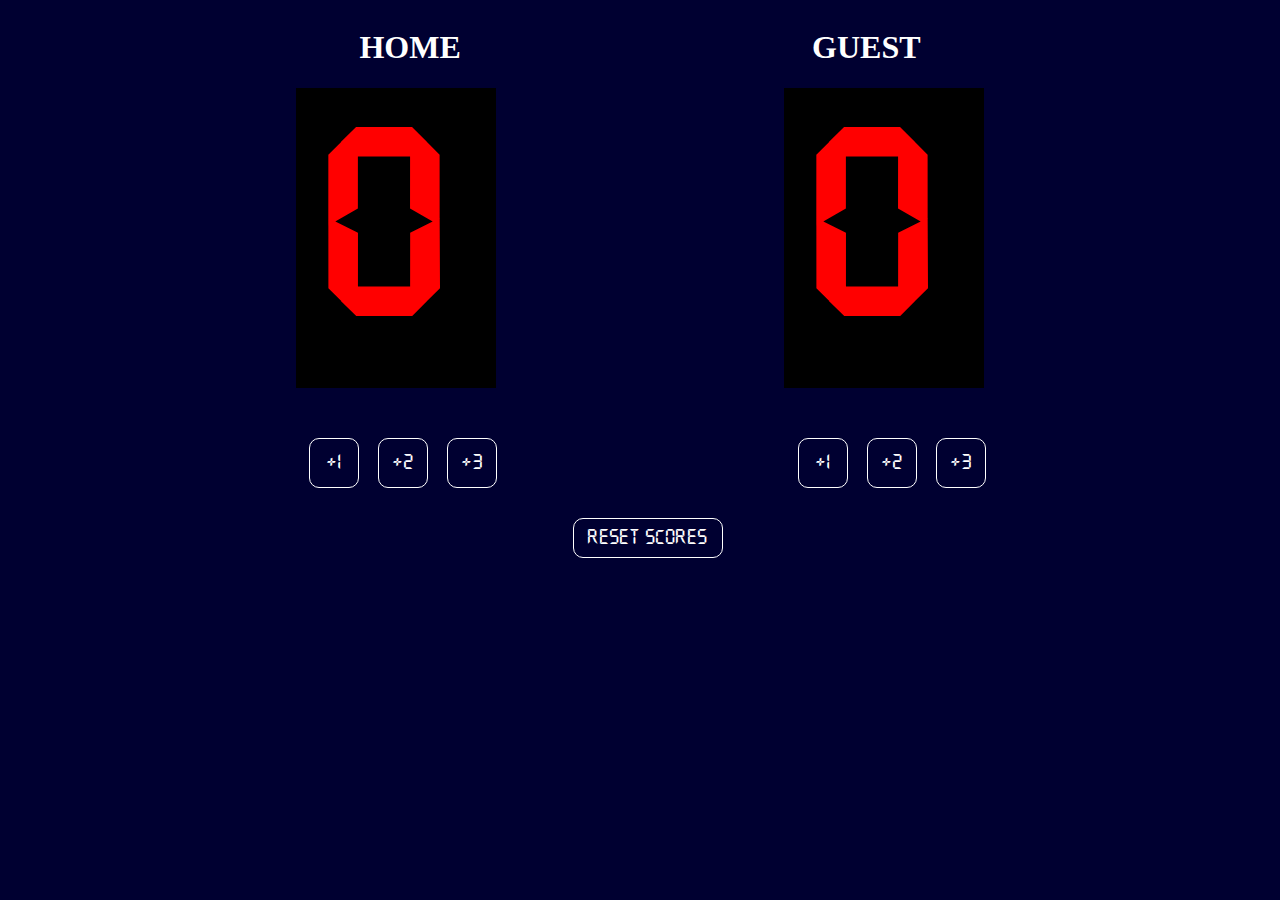
<file: Counter/index.html>
<!DOCTYPE html>
<html lang="en">
<head>
    <meta charset="UTF-8">
    <meta name="viewport" content="width=device-width, initial-scale=1.0">
    <title>Counter</title>
    <link rel="stylesheet" href="style.css">
</head>
<body>
    <div class="headpart">
        <h1>HOME</h1>
        <h1>GUEST</h1>
    </div>
    <div class="scoreboard">
        <div class=" score">
            <h1 id="homescore">0</h1>
        </div>
        <div class=" score">
            <h1 id="guestscore">0</h1>
        </div>
    </div>

    <div class="btns">
        <div class="homebtns btnsdiv">
            <button class="hbtn1" onclick="home1()">+1 </button>
            <button class="hbtn2" onclick="home2()">+2 </button>
            <button class="hbtn3" onclick="home3()">+3 </button>
        </div>
        <div class="guestbtns btnsdiv">
            <button class="gbtn1" onclick="guest1()">+1 </button>
            <button class="gbtn2" onclick="guest2()">+2 </button>
            <button class="gbtn3" onclick="guest3()">+3 </button>
        </div>
    </div>

    <div class="resetbtn">
        <button id="rbtn" onclick="reset()">Reset Scores</button>
    </div>
    <script src="index.js"></script>
</body>
</html>
</file>
<file: Counter/style.css>
body{
    background-color: rgb(0, 0, 49);
    color: white;
}
@font-face {
    font-family: face;
    src: url("digital-font/DigitalNormal-xO6j.otf");
}
.headpart{
    display:flex;
    justify-content: space-evenly;
    text-align: center;
}
.scoreboard{
    font-family: face;
    display: flex;
    justify-content: space-evenly;
}
.score{
    display: flex;
    justify-content: center;
    align-items: center;
    height: 300px;
    width: 200px;
    background-color: black;
}
.score h1{
    font-size: 250px;
    color:red;
}
.btns{
    margin-top: 50px;
    display: flex;
    justify-content:space-evenly;
}
button{
    color: white;
    font-size: 20px;
    font-family: face;
    height: 50px;
    width:50px;
    background-color:transparent;
    border: 1px solid white;
    border-radius: 10px;
     margin-left:15px;

}
.resetbtn{
    display: flex;
    justify-content: center;
    margin-top: 30px;
}
#rbtn{
    width: 150px;
    height: 40px;
}
</file>
